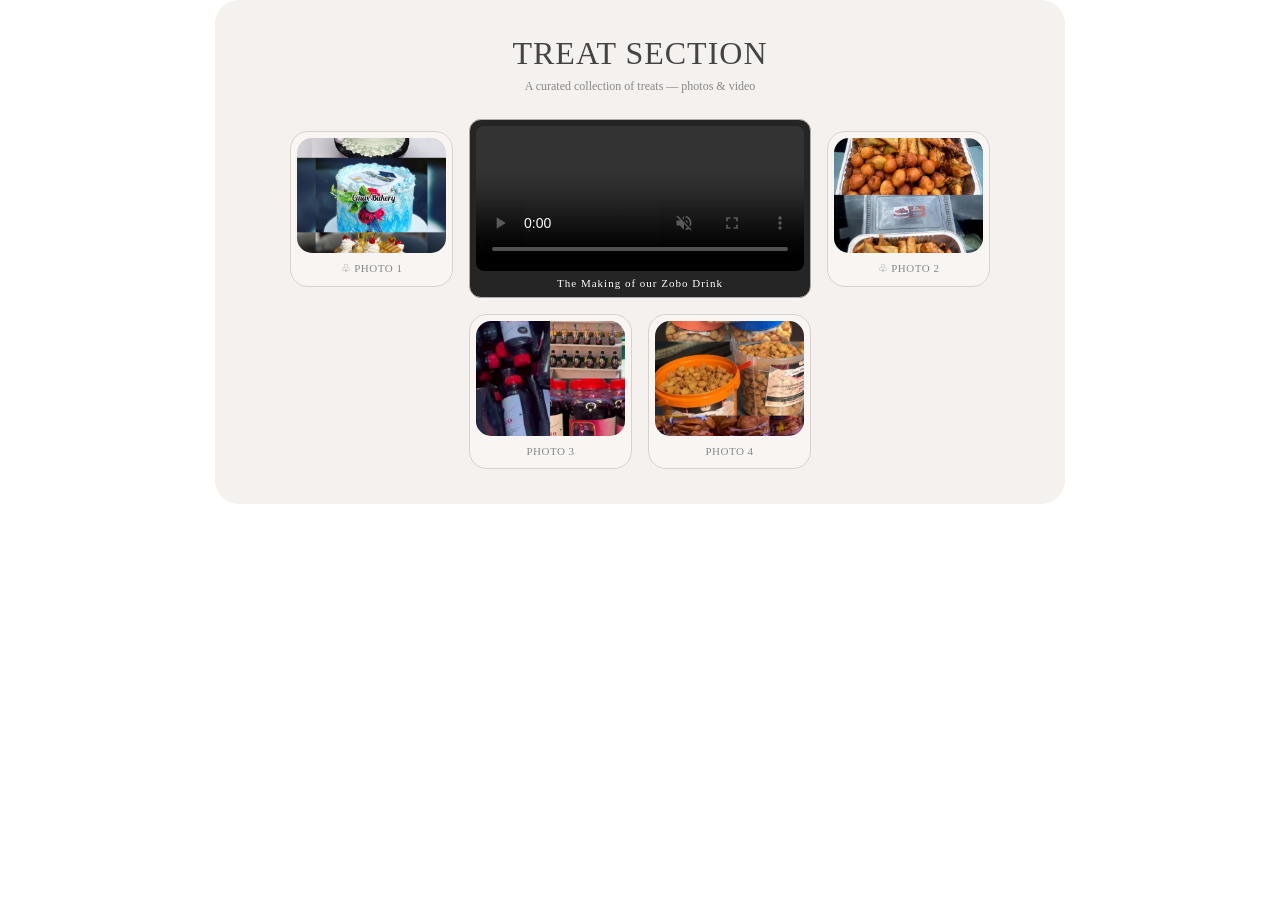
<file: explore.html>
<!DOCTYPE html>
<html lang="en">

<head>
    <meta charset="UTF-8">
    <meta name="viewport" content="width=device-width, initial-scale=1.0">
    <title>Treat Gallery</title>
    <link rel="stylesheet" href="style.css">

</head>

<body>

    <section class="treat-showcase">
        <div class="treat-showcase-heading">
            <h1>TREAT SECTION</h1>
            <p>
                A curated collection of treats — photos & video
            </p>
        </div>


        <div class="treat-showcase-gallery">
            <div class="treat-showcase-card treat-showcase-photo--one">
                <img src="cake.jpg" alt="Delicious cake">
                <p>♧ PHOTO 1</p>
            </div>

            <div class="treat-showcase-card treat-showcase-card--video">
                <video autoplay muted loop playsinline controls="auto">
                    <source src="set.mp4" type="video/mp4">
                Your browser does not support video playback.
                </video>
                <p>The Making of our Zobo Drink</p>
            </div>


            <div class="treat-showcase-card treat-showcase-photo--two">
                <img src="chops.jpg" alt="Freshly prepared small chops">
                <p>♧ PHOTO 2</p>
            </div>



            <div class="treat-showcase-card treat-showcase-photo--three">
                <img src="drink.jpg" alt="Delicious treat">
                <p>PHOTO 3</p>
            </div>


            <div class="treat-showcase-card treat-showcase-photo--four">
                <img src="chin.jpg" alt="Fresh chin chin">
                <p>PHOTO 4</p>
            </div>
        </div>
    </section>

</body>

</html>
</file>
<file: style.css>
* {
        margin: 0;
    }
    
    html,
    body {
        scroll-behavior: smooth;
        width: 100%;
    }
    
/* === C-MAX NAVBAR - ONE LINE ON MOBILE === */
.navbar {
  display: flex !important;
  flex-direction: row !important;
  flex-wrap: nowrap !important;
  justify-content: space-between !important;
  align-items: center !important;
  padding: 10px 12px !important;
  background: #ffeef2; /* light pink */
  border-bottom: 1px solid #ffd6e0;
  position: sticky;
  top: 0;
  z-index: 1000;
  gap: 8px;
}

/* LOGO - LEFT */
.logo {
  display: flex !important;
  align-items: center !important;
  gap: 6px !important;
  flex: 1 1 auto !important;
  min-width: 0 !important;
  white-space: nowrap !important;
}

.logo img {
  width: 38px !important;
  height: 38px !important;
  min-width: 38px !important;
  object-fit: cover !important;
  border-radius: 50% !important;
  background: #fff;
  border: 2px solid #fff;
  mix-blend-mode: multiply !important;
}
  
body.dark .logo img {
  mix-blend-mode: normal !important;
  background: #fff !important;
  padding: 2px !important;
}
.logo span {
  font-size: 1.15rem !important; /* smaller so it fits */
  font-weight: 800 !important;
  color: #3b2314 !important;
  white-space: nowrap !important;
  top:7px !important;
}

.logo span b {
  color:#4b2e26 !important;
}

/* RIGHT SIDE - Order + Hamburger + Sun */
.nav-right {
  display: flex !important;
  align-items: center !important;
  gap: 8px !important;
  flex-shrink: 0 !important;
  white-space: nowrap !important;
}

.order-btn {
  background: #e78a9e !important;
  color:#1c1c1c !important;
  text-decoration: none !important;
  padding: 8px 12px !important;
  border-radius: 999px !important;
  font-size: 13px !important;
  font-weight: 800 !important;
  margin: 0 !important;
  white-space: nowrap !important;
  display: inline-block !important;
  position: relative;
  z-index: 10;
}

.order-btn:hover {
        background-color: #4a2c1e;
        color: white;
    }
.icon-btn {
  background: none !important;
  border: none !important;
  color: #3b2314 !important;
  font-size: 22px !important;
  cursor: pointer !important;
  line-height: 1 !important;
  padding: 2px !important;
}
.logo span { color: #3b2314 !important; }
.icon-btn { color: #3b2314 !important; }
.mobile-menu { background: #fff5f7 !important; }



/* === DARK MODE - ONLY NAVBAR CHANGES === */
body.dark .navbar {
  background: #4a2c1a !important; /* same brown as footer */
  border-bottom: 1px solid #5a3a26 !important;
}

body.dark .logo span {
  color: #fff !important;
}

body.dark .icon-btn {
  color: #fff !important;
}

body.dark .mobile-menu {
  background: #4a2c1a !important;
}

body.dark .mobile-menu a {
  color: #ffeef2 !important;
}

/* Dropdown */
.mobile-menu {
  display: none;
  flex-direction: column;
  background: #fff5f7;
  padding: 12px 20px 24px;
  gap: 22px;
  position: sticky;
  top: 58px;
  z-index: 999;
}
.mobile-menu.open { display: flex; }
.mobile-menu a {
  color: #5a3a2e !important;
  text-decoration: none !important;
  font-size: 18px !important;
}

/* Extra small phones - make it even tighter */
@media (max-width: 360px) {
  .logo span { font-size: 1rem !important; }
  .logo img { width: 32px !important; height: 32px !important; min-width: 32px !important; }
  .order-btn { padding: 7px 10px !important; font-size: 12px !important; }
  .icon-btn { font-size: 20px !important; }
}




    .bnt {
        border: 1px solid #d4a854;
        border-collapse: collapse;
        color: #1c1c1c;
        background-color: #e78a9e;
        font-weight: bold;
        border-radius: 4px;
        cursor: pointer;
        pointer-events: auto;
        z-index: 9999;
    }
    
    .bnt:hover {
        background-color: #4a2c1e;
        color: white;
    }
    
    .hero {
        background-image: url('hero.jpg');
        background-size: cover;
        background-position: center;
        color: #1f1f11;
        padding: 60px 5%;
        font-family: 'Arial', sans-serif;
        display: flex;
        flex-direction: column;
        gap: 30px;
    }
    
    .hero-content {
        display: flex;
        justify-content: space-between;
        align-items: center;
    }
    
    .offer {
        width: 50%;
    }
    
    .offer h1 {
        color: #4b2e26;
        font-size: 48px;
        font-weight: 700;
        margin-bottom: 15px;
    }
    
    .offer p {
        color: #1f1f1f;
        font-size: 18px;
        font-weight: 400;
        line-height: 1.6;
        margin-bottom: 20px;
        max-width: 600px;
    }
    
    .btn1 {
        background-color: #e78a9e;
        color: #fff;
        padding: 10px 25px;
        border-radius: 20px;
        border: none;
        font-size: 18px;
        font-weight: bold;
        cursor: pointer;
    }
    
    .btn1:hover {
        text-decoration: none;
        background-color: white;
        color: #e78a2f;
        ;
    }

    
    .hero-content>div img {
        width: 350px;
        height: 250px;
        border-radius: 10px;
        object-fit: cover;
        border: 2px solid #d5c4b0;
        margin-right: 20px;
    }
    
    .our-treats h2 {
        text-align: center;
        font-weight: 700;
        font-size: 40px;
        color: #4b2e26;
        margin-top: 10px;
    }
    
    .our-treats p {
        max-width: 460;
        position: relative;
        font-size: 20px;
        line-height: 1.7;
        color: #4b2e26;
        text-align: center;
        margin-bottom: 10px;
    }
    
    .cards {
        display: flex;
        align-items: center;
        text-align: center;
        justify-content: space-between;
        flex-wrap: wrap;
        gap: px;
    }
    
    .cards>div {
        width: 220px;
        padding: 12px 10px;
        background-color: #f8c2cf;
        border-radius: 3px;
        box-shadow: 0 2px 8px rgba(0, 0, 0, 0.2);
    }
    
    .cards>div img {
        width: 100%;
        height: 170px;
        object-fit: cover;
        display: block;
    }
    
    .cards>div p {
        text-align: center;
        font-size: 13px;
        font-weight: 400;
        color: #1c1210;
        font-family: poppin, sans-serif;
    }
    
    .decor {
        display: block;
        gap: 10px;
        max-width: 1150px;
        margin: auto;
        padding: 20px;
        background: #fffbf5;
    }
    
    .decor h4 {
        text-align: center;
        font-weight: 700;
        font-size: 40px;
        color: #4b2e26;
        margin-top: 10px;
    }
    
    .decor p {
        max-width: 100%;
        position: relative;
        font-size: 20px;
        line-height: 1.7;
        color: #4b2e26;
        text-align: center;
        margin-bottom: 0 auto 10px;
    }
    
    .treats {
        display: flex;
        flex-direction: row;
        gap: 12px;
        width: 100%;
        margin-bottom: 25px;
    }
    
    .big {
        width: 60%;
    }
    
    .big img {
        width: 100%;
        height: 390px;
        object-fit: cover;
        border-radius: 12px;
        display: block;
    }
    
    .grid {
        width: 40%;
        display: grid;
        grid-template-columns: 1fr 1fr;
        grid-template-rows: repeat(3, 120px);
        gap: 10px;
    }
    
    .grid img {
        width: 100%;
        height: 100%;
        object-fit: cover;
        border-radius: 10px;
        border: 3px solid #ffe4e8;
        display: block;
    }
    
    .down {
        display: grid;
        grid-template-columns: 0.9fr 1.1fr 1fr;
        gap: 18px;
        background: #ffeef0;
        border-radius: 20px;
        padding: 20px;
        align-items: start;
        width: 100%;
        margin-top: 20px;
    }
    
    .contact {
        background: #fff;
        border-radius: 14px;
        padding: 15px;
        font-size: 12px;
        line-height: 1.6;
        color: #4b2e26;
    }
    
    .center {
        text-align: center;
        padding-top: 40px;
    }
    
    .center h3 {
        font-size: 21px;
        color: #3e2a24;
        line-height: 1.2;
        margin-bottom: 8px;
    }
    
    .center p {
        font-size: 13px;
        color: #6b5a5a;
    }
    
    .style-form {
        border: 1px solid #ffe4e8;
        border-radius: 16px;
        padding: 22px;
        max-width: 380px;
        box-shadow: 0 4px 20px rgba(231, 138, 158, 0.12);
        font-family: 'poppins', sans-serif;
    }
    
    .style-form h5 {
        font-size: 20px;
        color: #4b2e26;
        margin: 0 0 12px;
    }
    
    .list {
        list-style: none;
        padding: 0;
        margin: 0 0 12px;
    }
    
    .list li {
        font-size: 14px;
        color: #4b2e26;
        margin-bottom: 6px;
        padding-left: 22px;
        position: relative;
    }
    
    .list li::before {
        content: "✔";
        position: absolute;
        left: 0;
        width: 16px;
        height: 16px;
        background-color: #d4a854;
        color: white;
        border-radius: 50%;
        font-size: 10px;
        display: flex;
        align-items: center;
        justify-content: center;
    }
    
    .style-form label {
        display: block;
        font-size: 13px;
        font-weight: 600;
        color: #4b2e26;
        margin-bottom: 10px;
    }
    
    .style-form input,
    .style-form select,
    .style-form textarea {
        width: 100%;
        margin-top: 4px;
        padding: 10px 12px;
        border: 1px solid #f0d5b8;
        border: 8px;
        background-color: #fff;
        font-size: 13px;
        box-sizing: border-box;
    }
    
    .style-form textarea {
        height: 70px;
        resize: none;
    }
    
    .style-form button {
        width: 100%;
        margin-top: 12px;
        background-color: #d4a854;
        color: white;
        padding: 11px;
        border-radius: 20px;
        border: none;
        font-weight: 600;
        cursor: pointer;
    }

.style-form button:hover {
    background: #B18A45;
    border-color: #B18A45;
    transform: translateY(-2px);
}
    
    .logo img {
        width: 50px;
        height: auto;
        object-fit: contain;
        mix-blend-mode: screen;
    }
    
    .logo span {
        display: inline-block;
        position: relative;
        font-size: 1.2rem;
        font-weight: bold;
        color: goldenrod;
        top: -15px;
    }
    
    .modal-content {
        background: #fff;
        width: 100%;
        max-width: 620px;
        margin-left: 25%;
        border-radius: 16px;
        padding: 16px 18px;
        box-shadow: 0 8px 25px rgba(0, 0, 0, .1);
        border-top: 6px solid #B45309;
    }
    
    .modal-content img {
        width: 50px;
        height: auto;
        margin-left: 45%;
    }
    
    .modal-content span {
        font-weight: 800;
        color: #7C2D12;
        font-size: 18px
    }
    
    .modal-content h2 {
        color: #7C2D12;
        text-align: center;
        margin: 8px 0 12px
    }
    /* Personal Details - 2 columns to save space */
    
    .details h3,
    .items-list h4,
    .acco h4 {
        color: #B45309;
        font-size: 20px;
        margin: 10px 0 4px
    }
    
    .details p {
        font-size: 12px;
        color: #888;
        margin-bottom: 8px
    }
    
    .details div {
        display: grid;
        grid-template-columns: 1fr 1fr;
        gap: 5px 10px;
    }
    
    .details label,
    .items-list label,
    .acco label {
        font-size: 16px;
        font-weight: 700;
        color: #444;
        margin-top: 6px;
        display: block
    }
    
    .details input,
    .items-list textarea,
    .acco input {
        width: 100%;
        padding: 5px 7px;
        border: 1.5px solid #FDBA74;
        border-radius: 9px;
        outline: none;
        font-size: 13px;
        background: #FFFBEB
    }
    
    .details input:focus,
    .items-list textarea:focus {
        border-color: #B45309;
        background: #fff
    }
    /* Cake / Zobo / Bouquet - Pills in grid */
    
    .items-list,
    .zobo,
    .bouq {
        margin-top: 6px
    }
    
    .items-list h4 {
        border-bottom: 1px dashed #FDBA74;
        padding-bottom: 4px
    }
    
    .single p,
    .double p,
    .bouq p {
        font-weight: 800;
        font-size: 23px;
        margin: 8px 0 2px;
        grid-column: 1/-1;
    }
    
    .single,
    .double,
    .two,
    .five,
    .one {
        display: grid;
        grid-template-columns: 1fr 1fr;
        gap: 6px;
        margin-bottom: 6px;
        align-items: stretch;
    }
    
    .items-list label,
    .two label,
    .five label,
    .one label {
        background: #FFF7ED;
        border: 1px solid #FDBA74;
        padding: 7px 8px;
        border-radius: 9px;
        font-size: 12px;
        font-weight: 500;
        cursor: pointer;
        display: flex;
        gap: 6px;
        align-items: center
    }
    
    .items-list label:hover {
        border-color: #B45309;
        background: #FFEDD5
    }
    
    .items-list input[type="checkbox"],
    .zobo input[type="checkbox"] {
        accent-color: #B45309;
        width: 15px;
        height: 15px
    }
    /* Zobo qty box */
    
    .zobo {
        display: grid;
        grid-template-columns: 1fr 1fr;
        gap: 8px;
        margin-bottom: 10%;
    }
    
    .zobo-item {
        background: #FFF7ED;
        border: 1px solid #FDBA74;
        border-radius: 10px;
        padding: 8px
    }
    
    .zobo-item label {
        margin: 0;
        font-size: 18px;
        font-weight: 600;
    }
    
    .box {
        display: flex;
        gap: 6px;
        align-items: center;
        margin-top: 5px
    }
    
    .box span {
        font-size: 11px
    }
    
    .box input {
        width: 100px;
        padding: 6px;
        border-radius: 7px;
        border: 1px solid #FDBA74
    }
    
    .account {
        margin-top: 20px;
        padding: 20px;
        background: #FAF5F0;
        border: 1px solid #E6D3B5;
        border-left: 4px solid #C5A15B;
        border-radius: 12px;
    }
    
    .account h4 {
        font-size: 17px;
        color: #65444D;
        margin-bottom: 10px;
    }
    
    .account p {
        background: #FFFFFF;
        padding: 12px;
        border-radius: 8px;
        border: 1px solid #EEE2D9;
        font-size: 13px;
        line-height: 2;
        margin-bottom: 15px;
    }
    
    .account b {
        color: #A47B37;
    }
    /* Receipt upload */
    
    .account label {
        display: block;
        font-size: 13px;
        font-weight: 600;
        margin-bottom: 9px;
    }
    
    .account input[type="file"] {
        width: 100%;
        padding: 11px;
        border: 1px dashed #C5A15B;
        background: #FFFFFF;
        border-radius: 8px;
        font-size: 12px;
    }
    /* 8. SUBMIT BUTTON */
    
    .submit-btn {
        width: 100%;
        margin-top: 15px;
        padding: 15px;
        border: 1px solid #C5A15B;
        border-radius: 9px;
        background: #65444D;
        color: #FFFFFF;
        font-size: 14px;
        font-weight: 700;
        letter-spacing: 1px;
        cursor: pointer;
        transition: 0.3s ease;
    }
    
    .submit-btn:hover {
        background: #B18A45;
        border-color: #B18A45;
        transform: translateY(-2px);
    }
    
    .treat-showcase {
        background-color: #f5f1ef;
        width: 100%;
        max-width: 850px;
        min-height: 480px;
        padding: 35px 40px;
        border-radius: 24px;
        text-align: center;
        margin-left: 20%;
    }
    
    .treat-showcase-heading h1 {
        font-size: 32px;
        font-weight: 400;
        color: #444;
        letter-spacing: 1px;
        margin-bottom: 7px;
    }
    
    .treat-showcase-heading p {
        font-size: 12px;
        color: #888;
        font-weight: 300;
        margin-bottom: 25px;
    }
    /* =====================================
   GALLERY GRID
===================================== */
    
    .treat-showcase-gallery {
        display: grid;
        grid-template-columns: repeat(4, 1fr);
        gap: 16px;
        align-items: center;
        max-width: 700px;
        margin: 0 auto;
    }
    /* =====================================
   GENERAL CARD STYLING
===================================== */
    
    .treat-showcase-card {
        background-color: #f8f5f3;
        border: 1px solid #d8d2cf;
        border-radius: 18px;
        padding: 6px;
        overflow: hidden;
    }
    /* =====================================
   PHOTO POSITIONS
===================================== */
    
    .treat-showcase-photo--one {
        grid-column: 1;
        grid-row: 1;
    }
    
    .treat-showcase-photo--two {
        grid-column: 4;
        grid-row: 1;
    }
    
    .treat-showcase-photo--three {
        grid-column: 2;
        grid-row: 2;
    }
    
    .treat-showcase-photo--four {
        grid-column: 3;
        grid-row: 2;
    }
    /* =====================================
   PHOTO STYLING
===================================== */
    
    .treat-showcase-card:not(.treat-showcase-card--video) img {
        width: 100%;
        height: 115px;
        object-fit: cover;
        display: block;
        border-radius: 15px;
    }
    
    .treat-showcase-card:not(.treat-showcase-card--video) p {
        font-size: 11px;
        color: #888;
        padding: 9px 0 5px;
        letter-spacing: 0.5px;
    }
    /* =====================================
   VIDEO CARD
===================================== */
    
    .treat-showcase-card--video {
        grid-column: 2 / 4;
        grid-row: 1;
        background-color: #252525;
        border: 1px solid #aaa;
        border-radius: 12px;
        padding: 6px;
        min-width: 0;
        min-height: 160px;
        position: relative;
        display: flex;
        flex-direction: column;
        justify-content: center;
        align-items: center;
        color: white;
    }
    /* ACTUAL VIDEO */
    
    .treat-showcase-card--video video {
        display: block;
        width: 100%;
        height: 145px;
        object-fit: cover;
        border-radius: 8px;
        background-color: #252525;
    }
    /* VIDEO CAPTION */
    
    .treat-showcase-card--video p {
        color: white;
        font-size: 11px;
        letter-spacing: 1px;
        padding: 6px 0 2px;
    }
    /* =====================================
   TABLET RESPONSIVENESS
===================================== */
    
    @media screen and (max-width: 768px) {
        .treat-showcase {
            padding: 30px 20px;
        }
        .treat-showcase-gallery {
            gap: 12px;
        }
        .treat-showcase-card:not(.treat-showcase_card--video) img {
            height: 100px;
        }
        .treat-showcase-card--video {
            min-height: 145px;
        }
        .treat-showcase-card--video video {
            height: 130px;
        }
    }
    /* =====================================
   MOBILE RESPONSIVENESS
===================================== */
    
    @media screen and (max-width: 480px) {
        body {
            padding: 12px;
        }
        .treat-showcase {
            width: 100%;
            min-height: auto;
            padding: 25px 12px;
            border-radius: 18px;
        }
        /* HEADING */
        .treat-showcase__heading h1 {
            font-size: 24px;
        }
        .treat-showcase-heading p {
            font-size: 10px;
            margin-bottom: 20px;
        }
        /* GALLERY */
        .treat-showcase-gallery {
            grid-template-columns: repeat(2, minmax(0, 1fr));
            gap: 10px;
            width: 100%;
        }
        /* PHOTO POSITIONS */
        .treat-showcase-photo--one {
            grid-column: 1;
            grid-row: 1;
        }
        .treat-showcase-photo--two {
            grid-column: 2;
            grid-row: 1;
        }
        .treat-showcase-photo--three {
            grid-column: 1;
            grid-row: 3;
        }
        .treat-showcase-photo--four {
            grid-column: 2;
            grid-row: 3;
        }
        /* PHOTO SIZE */
        .treat-showcase-card:not(.treat-showcase-card--video) img {
            width: 100%;
            height: 105px;
            object-fit: cover;
        }
        /* VIDEO POSITION */
        .treat-showcase-card--video {
            grid-column: 1 / 3;
            grid-row: 2;
            width: 100%;
            min-height: 160px;
            padding: 6px;
            overflow:hidden;
        }
        /* VIDEO SIZE */
        .treat-showcase-card--video video {
           display:block;
            width: 100%;
            height: 145px;
            object-fit: cover;
        }
    }
    /* =====================================
   EXTRA SMALL PHONES
===================================== */
    
    @media screen and (max-width: 360px) {
        .treat-showcase {
            padding: 20px 9px;
        }
        .treat-showcase-heading h1 {
            font-size: 21px;
        }
        .treat-showcase-gallery {
            gap: 7px;
        }
        .treat-showcase-card {
            padding: 4px;
            border-radius: 13px;
        }
        .treat-showcase-card:not(.treat-showcase_card--video) img {
            height: 85px;
        }
        .treat-showcase-card--video {
            min-height: 140px;
        }
        .treat-showcase-card--video video {
            height: 125px;
        }
    }


* {
  box-sizing: border-box;
}
html, body {
  overflow-x: hidden;
}
img, video {
  max-width: 100%;
}



/* Very small phones - Tecno / iPhone SE */
@media (max-width: 400px) {
  .cards > div {
    width: 100%;
  }
  .offer h1 {
    font-size: 26px;
  }
  .items-gallery {
    grid-template-columns: 1fr;
  }
  .photo-one, .photo-two, .video-card, .photo-three, .photo-four {
    grid-column: 1;
    grid-row: auto;
  }
}

.treat-showcase body {
    display: flex;
    justify-content: center;
    align-items: center;
    min-height: 100vh;
    padding: 15px;
    background-color: #000;
}

/* MAIN CONTAINER */
.treat-showcase {
    width: 100%;
    max-width: 850px;
    margin: 0 auto;
    box-sizing: border-box;
}

/* PREVENT GRID OVERFLOW */
.treat-showcase__gallery {
    width: 100%;
    max-width: 700px;
    margin: 0 auto;
    min-width: 0;
}

.treat-showcase__card {
    min-width: 0;
}

@media screen and (max-width: 768px) {

    .account {
        margin-top: 15px;
        padding: 15px 12px;
    }

    .account h4 {
        font-size: 15px;
    }

    .account p {
        padding: 10px;
        font-size: 12px;
        line-height: 1.8;
    }

    .account label {
        font-size: 12px;
    }

    .account input[type="file"] {
        padding: 8px;
        font-size: 11px;
        max-width: 100%;
        box-sizing: border-box;
    }

}
/* ===== FIX FOR ALL PHONES - PASTE AT VERY BOTTOM ===== */
* {
  box-sizing: border-box;
}
html, body {
  overflow-x: hidden;
}
img, video {
  max-width: 100%;
}

@media (max-width: 768px) {
  /* 1. NAVBAR - stack it */
  .navbar {
    flex-wrap: wrap;
    padding: 10px;
  }
  .nav-links {
    flex-wrap: wrap;
    gap: 5px;
  }
  a {
    margin-left: 0 !important;
    padding: 5px;
    font-size: 13px;
  }
  .logo span {
    top: 0;
    font-size: 1rem;
  }

  /* 2. HERO - stack text on top, image below */
  .hero {
    padding: 30px 15px;
    gap: 20px;
  }
  .hero-content {
    flex-direction: column;
    text-align: center;
  }
  .offer {
    width: 100%;
  }
  .offer h1 {
    font-size: 32px;
  }
  .offer p {
    font-size: 15px;
  }
  .hero-content > div img {
    width: 100%;
    height: 220px;
    margin-right: 0;
  }
  .btn1, .btn2 {
    width: 100%;
    margin-bottom: 10px;
  }

  /* 3. TREATS / CARDS - 2 per row */
  .our-treats h2, .decor h4 {
    font-size: 28px;
  }
  .our-treats p, .decor p {
    font-size: 15px;
    padding: 0 10px;
  }
  .cards {
    justify-content: center;
    gap: 12px;
  }
  .cards > div {
    width: 46%;
    padding: 8px;
  }

  /* 4. DECOR / TREATS BIG + GRID - stack */
  .decor {
    padding: 15px 10px;
  }
  .treats {
    flex-direction: column;
  }
  .big, .grid {
    width: 100%;
  }
  .big img {
    height: 260px;
  }
  .grid {
    grid-template-rows: repeat(3, 110px);
  }

  /* 5. DOWN SECTION - stack 3 cols to 1 */
  .down {
    grid-template-columns: 1fr;
    padding: 15px 10px;
    gap: 15px;
  }
  .center {
    padding-top: 10px;
  }
  .style-form {
    max-width: 100%;
  }

  /* 6. ORDER FORM / MODAL - full width, no left margin */
  .modal-content {
    margin-left: 0;
    max-width: 100%;
    padding: 15px 12px;
  }
  .modal-content img {
    margin-left: 0;
  }
  .details div {
    grid-template-columns: 1fr;
  }
  .single, .double, .two, .five, .one, .zobo {
    grid-template-columns: 1fr;
  }
  .acco {
    padding: 15px 12px;
  }

  /* 7. TREAT SECTION - VIDEO IN MIDDLE */
  .items-section {
    padding: 25px 12px;
    max-width: 100%;
    border-radius: 16px;
  }
  .items h1, .subtitle {
    margin-left: 0 !important;
    text-align: center;
  }
  .items h1 {
    font-size: 24px;
  }
  .items-gallery {
    grid-template-columns: 1fr 1fr;
    gap: 10px;
    max-width: 100%;
  }
  .photo-one { grid-column: 1; grid-row: 1; }
  .photo-two { grid-column: 2; grid-row: 1; }
  .video-card {
    grid-column: 1 / 3;
    grid-row: 2;
    min-height: 220px;
  }
  .photo-three { grid-column: 1; grid-row: 3; }
  .photo-four { grid-column: 2; grid-row: 3; }
  .items-card img {
    height: 130px;
  }
}

/* Very small phones - Tecno / iPhone SE */
@media (max-width: 400px) {
  .cards > div {
    width: 100%;
  }
  .offer h1 {
    font-size: 26px;
  }
  .items-gallery {
    grid-template-columns: 1fr;
  }
  .photo-one, .photo-two, .video-card, .photo-three, .photo-four {
    grid-column: 1;
    grid-row: auto;
  }
}


/* ===== FOOTER - FIXED, NO OVERLAP ===== */
footer {
  display: flex !important;
  flex-direction: column !important;
  align-items: center !important;
  justify-content: center !important;
  gap: 10px !important;
  text-align: center !important;
  padding: 22px 16px !important;
  background: #4a2c1a !important; /* brown like in your screenshot */
  color: #fff !important;
  width: 100% !important;
  box-sizing: border-box !important;
  overflow: hidden !important;
}

.footer-brand {
  display: flex !important;
  align-items: center !important;
  justify-content: center !important;
  gap: 8px !important;
  flex-wrap: wrap !important;
  width: 100% !important;
}

.footer-brand img {
  width: 40px !important;
  height: 40px !important;
  border-radius: 50% !important;
  background: #fff !important;
  object-fit: cover !important;
  flex-shrink: 0 !important;
}

.footer-brand span {
  font-size: 1.2rem !important;
  font-weight: 500 !important;
  color: #fff !important;
  white-space: normal !important;
}

.footer-brand span b {
  color: #fff !important;
}

.footer-desc,
.footer-copy {
  margin: 0 !important;
  padding: 0 !important;
  width: 100% !important;
  max-width: 100% !important;
  font-size: 10px !important;
  line-height: 1.2 !important;
  word-break: break-word !important;
  white-space: normal !important;
  color: #fff !important;
}

.footer-links {
  display: flex !important;
  flex-wrap: wrap !important;
  justify-content: center !important;
  gap: 8px 14px !important;
  width: 100% !important;
}

.footer-links a {
  color: #fff !important;
  text-decoration: none !important;
  font-size: 10px !important;
  white-space: nowrap !important;
   display:flex;
   align-items:center;
}

/* Mobile - even tighter */
@media (max-width: 768px) {
  footer {
    flex-direction: column !important;
    gap: 8px !important;
    text-align: center !important;
  }
}
</file>
